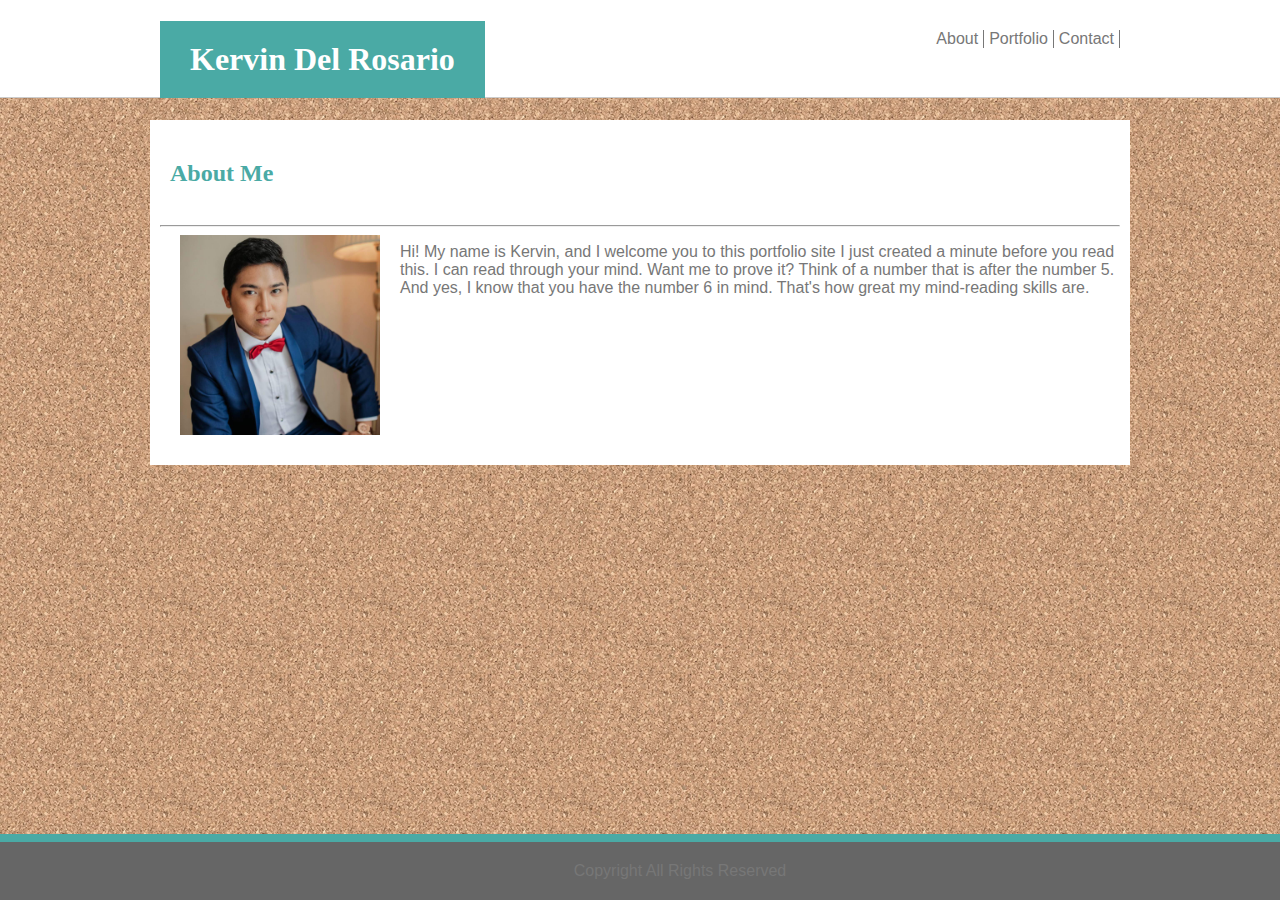
<file: index.html>
<!DOCTYPE html>
<html>

<head>
    <link rel="stylesheet" type="text/css" href="assets/css/style.css">
    <meta charset="UTF-8">
    <title>Kervin's Portfolio</title>
</head>

<body>

    <div class="topheader">
        <div class="headercontainer">
            <h1 id="uname">Kervin Del Rosario</h1>
            <section class="hdrRight">
                <div class="hdrContents">About</div>
                <div class="hdrContents">Portfolio</div>
                <div class="hdrContents">Contact</div>
            </section>
        </div>
    </div>

    <div class="divcontents">
        <div class="contentsheader">
            <h2>About Me</h2>
        </div>
        <hr>
        <img id="imgDp" src="assets/images/dp.jpg">
        <p id="txtAbout">
            Hi! My name is Kervin, and I welcome you to this portfolio site I just created a minute before you read
            this. I can read through your mind. Want me to prove it? Think of a number that is after the number 5. And
            yes, I know that you have the number 6 in mind. That's how great my mind-reading skills are.
        </p>
    </div>
    <footer>
        Copyright All Rights Reserved
    </footer>
</body>


</html>
</file>
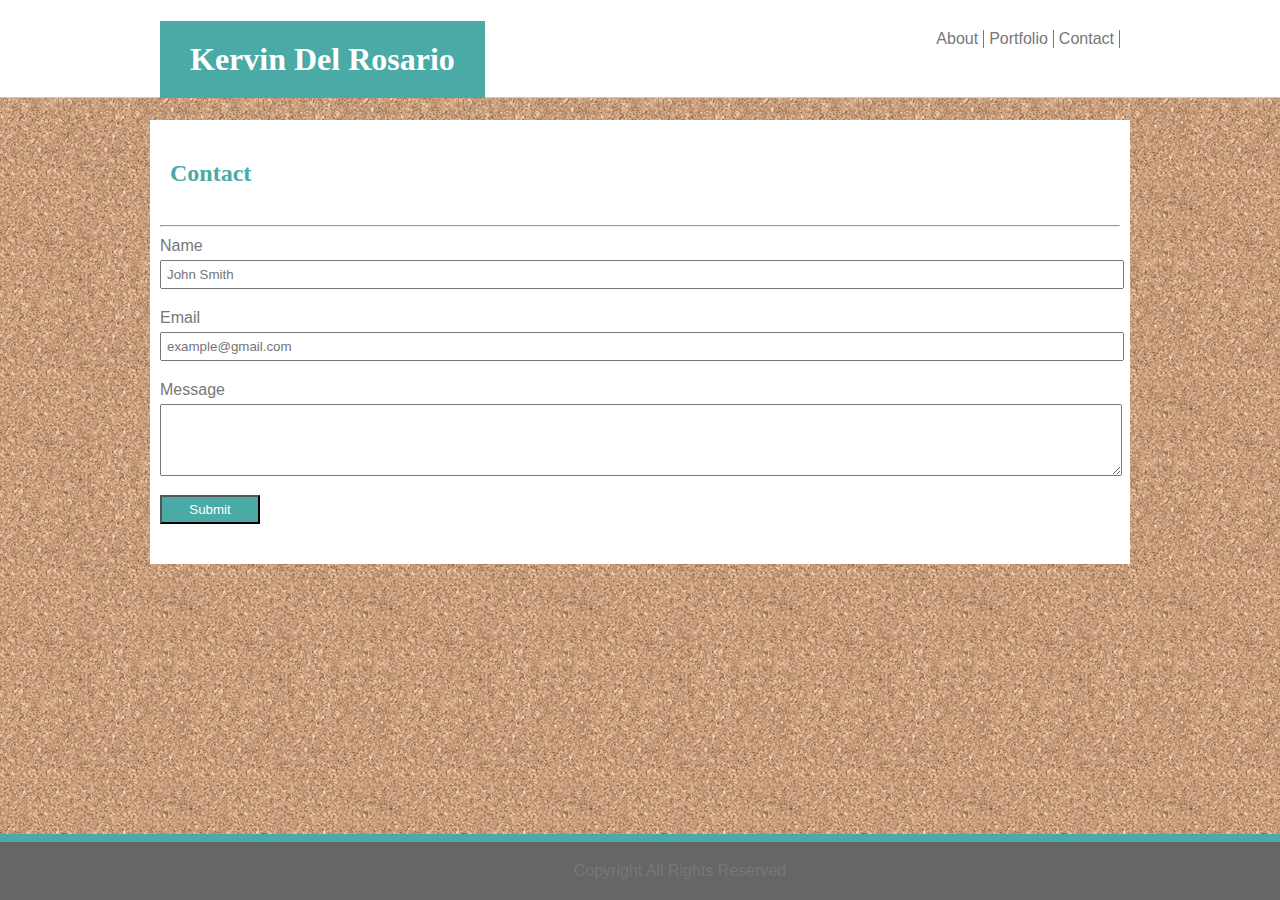
<file: contact.html>
<!DOCTYPE html>
<html>

<head>
    <link rel="stylesheet" type="text/css" href="assets/css/style.css">
    <meta charset="UTF-8">
    <title>Kervin's Portfolio</title>
</head>

<body>
    <div class="topheader">
        <div class="headercontainer">
            <h1 id="uname">Kervin Del Rosario</h1>
            <section class="hdrRight">
                <div class="hdrContents">About</div>
                <div class="hdrContents">Portfolio</div>
                <div class="hdrContents">Contact</div>
            </section>
        </div>
    </div>
    <div class="divcontents">
        <div class="contentsheader">
            <h2>Contact</h2>
        </div>
        <hr>
        <form>
            <div id="inputName">
                <label>Name</label>
                <input type="text" placeholder="John Smith">
            </div>
            <div id="inputEmail">
                <label>Email</label>
                <input type="text" placeholder="example@gmail.com">
            </div>
            <div id="inputMessage">
                <label>Message</label>
                <textarea type="text" rows="4"></textarea>
            </div>
            <input id="submit" type="submit" value="Submit">
        </form>

    </div>
    <footer>
        Copyright All Rights Reserved
    </footer>
</body>

</html>
</file>
<file: assets/css/style.css>
/* http://meyerweb.com/eric/tools/css/reset/ 
   v2.0 | 20110126
   License: none (public domain)
*/

/* html, body, div, span, applet, object, iframe,
h1, h2, h3, h4, h5, h6, p, blockquote, pre,
a, abbr, acronym, address, big, cite, code,
del, dfn, em, img, ins, kbd, q, s, samp,
small, strike, strong, sub, sup, tt, var,
b, u, i, center,
dl, dt, dd, ol, ul, li,
fieldset, form, label, legend,
table, caption, tbody, tfoot, thead, tr, th, td,
article, aside, canvas, details, embed, 
figure, figcaption, footer, header, hgroup, 
menu, nav, output, ruby, section, summary,
time, mark, audio, video {
	margin: 0;
	padding: 0;
	border: 0;
	font-size: 100%;
	font: inherit;
	vertical-align: baseline;
} */
/* HTML5 display-role reset for older browsers */
/* article, aside, details, figcaption, figure, 
footer, header, hgroup, menu, nav, section {
	display: block;
}
body {
	line-height: 1;
}
ol, ul {
	list-style: none;
}
blockquote, q {
	quotes: none;
}
blockquote:before, blockquote:after,
q:before, q:after {
	content: '';
	content: none;
}
table {
	border-collapse: collapse;
	border-spacing: 0;
} */

/* body{
    margin: 0 300px;

} */

 /* START OF CSS CODE AFTER RESET CSS */

 body{
     background-image: url("../images/cork-board.png");
     margin: 0;
     color: #777777;
     font-family: 'Arial', 'Helvetica Neue', Helvetica, sans-serif;

 }
 h1,h2,h3,h4{
    font-family: 'Georgia', Times, Times New Roman, serif;
 }

#imgDp{
    float: left;
    height: 200px;
    width: 200px;
    margin: 0 20px;
}

.topheader{
    width: 100%;
    height: 97px;
    border-bottom: 1px solid #cccccc;  
    clear: both;  
    background: #ffffff;
    margin: 0 auto;
}

.headercontainer{
    width: 960px;
    margin: 0 auto;
}

.contentsheader{
    color: #4aaaa5;
    padding: 10px;
}

#txtABout{
    float: left;
    display: block;
    /* margin-left: 20px; */
}

.hdrRight{
    /* margin: 15px auto; */
    float: right;
    padding: 30px 0px;
    /* margin-right: 50px; */
}

.hdrContents{
    float: left;
    border-right: 1px solid;
    padding: 0 5px;
}

#uname{
    float: left;
    background: #4aaaa5;
    font-size: 32px;
    padding: 20px 30px;
    color: #ffffff;
    /* margin-left: 50px; */
}

.divcontents{
    padding: 10px 10px 30px 10px;
    width: 960px;
    margin-top: 20px;
    /* margin: 0px 0px 50px; */
    margin: 0 auto;
    /* width: 100%; */
    background: #ffffff;
    clear: both;
    overflow: auto;
}

footer{
    margin: 0;
    width: 100%;
    border-top: 8px solid #4aaaa5;
    background: #666666;
    padding: 20px 40px;
    text-align: center;
    position: absolute;
    bottom: 0px;
    
}

/* SPECIFIC CONTACT HTML CONTENTS */

.contactform{
    background: #ffffff;

}

#inputName,#inputEmail,#inputMessage{
    margin-top: 10px;
}

input, textarea{
    padding: 5px;
    margin-bottom: 10px;
    margin-top: 5px;
    width: 99%;
    resize: vertical;
}

#submit{
    color: #ffffff;
    width: 100px;
    background: #4aaaa5;
}

/* SPECIFIC PORTFOLIO HTML CONTENTS */

td{
    position: relative;
    padding: 20px 30px 0px 0px;

}

/* .lbl-1{
    position: absolute;
    margin-bottom: 30px;
    bottom: 8px;
    left: 10px;
} */

.lblport{
    position: absolute;
    margin-bottom: 30px;
    bottom: 0px;
    /* left: 10px; */
    background: #4aaaa5;
    width: 140px;
    padding: 5px;
    text-align: center;
}

table{
    color: #ffffff;
}
</file>
